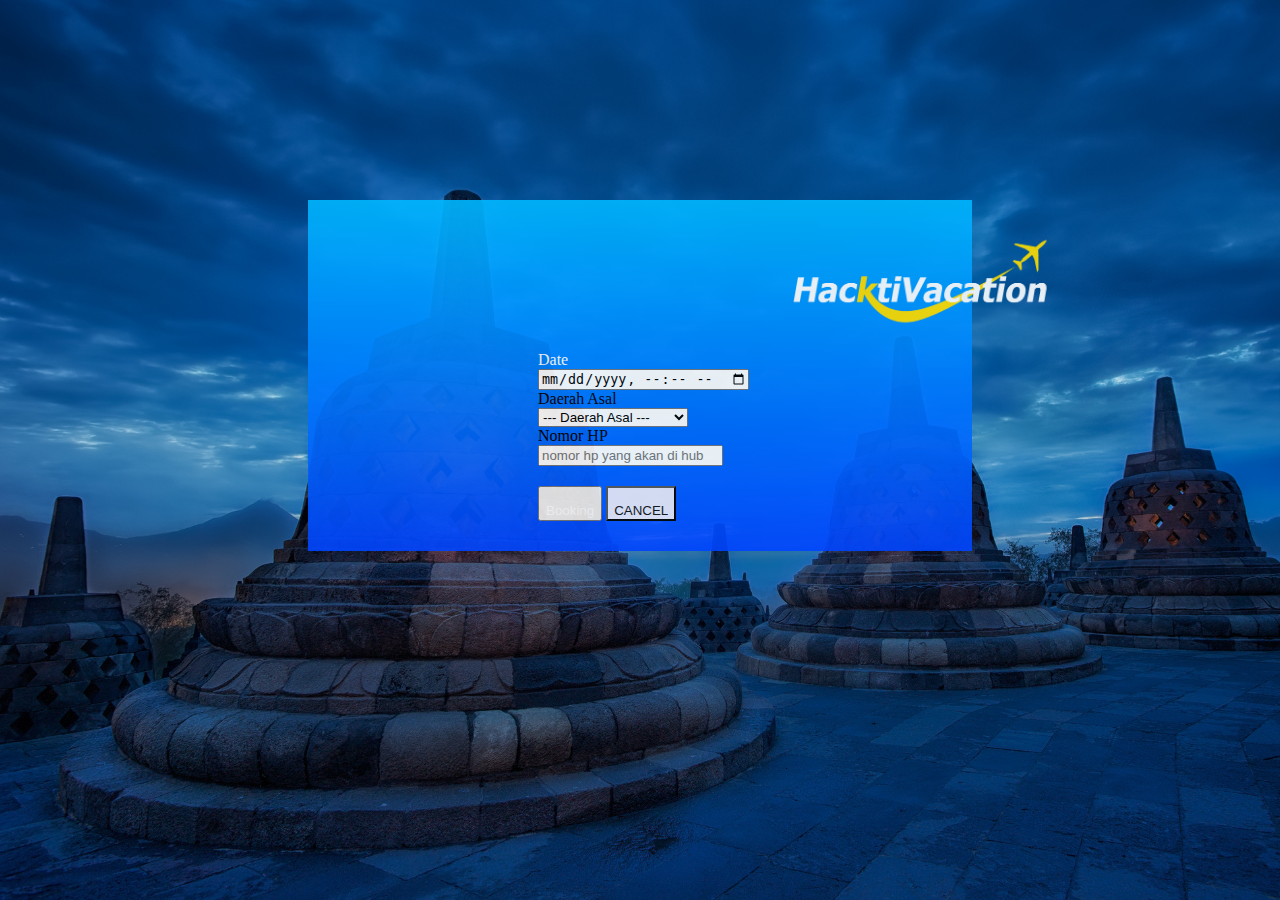
<file: form.html>
<!doctype html>
<html lang="en">

<head>
    <!-- Required meta tags -->
    <meta charset="utf-8">
    <meta name="viewport" content="width=device-width, initial-scale=1">

    <!-- Bootstrap CSS -->
    <link href="https://cdn.jsdelivr.net/npm/bootstrap@5.0.1/dist/css/bootstrap.min.css" rel="stylesheet"
        integrity="sha384-+0n0xVW2eSR5OomGNYDnhzAbDsOXxcvSN1TPprVMTNDbiYZCxYbOOl7+AMvyTG2x" crossorigin="anonymous">
    <link rel="stylesheet" href="./otherStyle.css">
    <title>Form</title>
    <style>
        body {
            background-image: url("./_Assets/shortBG.jpg");
            background-attachment: fixed;
            background-size: cover;
        }
    </style>
</head>

<body>

    <!-- form -->
    <section class="form">
        <form class="row g-3" onsubmit="send()">
            <img src="./_Assets/1.png" alt="">
            <div class="input-group input-group-sm mb-3">
                <!-- <div class="col-md-12">
          <label for="inputName" class="form-label" ><p class="fw-bold">Name</p></label>
          <input type="text" class="form-control" id="inputName">
        </div> -->
                <div id="loop" class="row">

                </div>
                <!-- <div class="col-md-12">
          <label for="inputGroupName" class="form-label" class="fw-bold"><p class="fw-bold">Group Name</p></label>
          <input type="text" class="form-control" id="inputGroupName">
        </div> -->

                <div class="col-md-12">
                    <label for="inputDate" class="form-label" class="fw-bold">
                        <p class="fw-bold">Date</p>
                    </label>
                    <input type="datetime-local" class="form-control" id="inputDate">
                </div>
                <div class="col-md-12 mt-2">
                    <label>Daerah Asal</label>
                    <select class="form-control" id="Departure">
                        <option>--- Daerah Asal ---</option>
                        <option value="Medan">Medan</option>
                        <option value="Padang">Padang</option>
                        <option value="Sumatera Barat">Sumatera Barat</option>
                        <option value="Lampung">Lampung</option>
                        <option value="Pontianak">Pontianak</option>
                        <option value="Jakarta">Jakarta</option>
                        <option value="Bandung">Bandung</option>
                        <option value="Semarang">Semarang</option>
                        <option value="Yogyakarta">Yogyakarta</option>
                        <option value="Surabaya">Surabaya</option>
                        <option value="Manado">Manado</option>
                        <option value="Makassar">Makassar</option>
                        <option value="Nusa Tenggara Timur">Nusa Tenggara Timur</option>
                        <option value="Maluku">Maluku</option>
                        <option value="Papua Barat">Papua Barat</option>
                    </select>
                </div>
                <div class="col-md-12 mt-2">Nomor HP
                    <input type="number" class="form-control" id="inputHp" placeholder="nomor hp yang akan di hubungi">
                </div>

                <div class="col-12">
                    <button type="submit" class="btn btn-warning" class="fw-bold">
                        <p class="fw-bold">Booking</p>
                    </button>
                    
                        <button type="button" class="btn" style="background-color: lavender;" class="fw-bold" onclick="back()">
                            <p  style="color: #111;">CANCEL</p>
                        </button>
                    
                </div>
            </div>
        </form>
    </section>
    <!-- form -->

    <!-- Optional JavaScript; choose one of the two! -->

    <!-- Option 1: Bootstrap Bundle with Popper -->
    <script src="https://cdn.jsdelivr.net/npm/bootstrap@5.0.1/dist/js/bootstrap.bundle.min.js"
        integrity="sha384-gtEjrD/SeCtmISkJkNUaaKMoLD0//ElJ19smozuHV6z3Iehds+3Ulb9Bn9Plx0x4"
        crossorigin="anonymous"></script>

    <!-- Option 2: Separate Popper and Bootstrap JS -->
    <!--
    <script src="https://cdn.jsdelivr.net/npm/@popperjs/core@2.9.2/dist/umd/popper.min.js" integrity="sha384-IQsoLXl5PILFhosVNubq5LC7Qb9DXgDA9i+tQ8Zj3iwWAwPtgFTxbJ8NT4GN1R8p" crossorigin="anonymous"></script>
    <script src="https://cdn.jsdelivr.net/npm/bootstrap@5.0.1/dist/js/bootstrap.min.js" integrity="sha384-Atwg2Pkwv9vp0ygtn1JAojH0nYbwNJLPhwyoVbhoPwBhjQPR5VtM2+xf0Uwh9KtT" crossorigin="anonymous"></script>
    -->
    <script>
        let tmp = '';
        let choosed = localStorage.getItem('place');
        let depart = document.getElementById('Departure').value;
        // alert(depart);
        let data = {
            custName: 'Imam Muttaqin', //customer name
            region: 'Bandung',
            choice: choosed,
            numberOfGroupMember: Number(localStorage.getItem('key')),
            groupList: [],
            dateOfDeparture: '21-Jun-2021',
            }
        let nama = [];
        for(let j = 0; j < data.numberOfGroupMember; j++){
            nama.push(document.getElementById(`inputName${j+1}`))
        }
        console.log(nama)
        let myFunc = () => {
            let getItem = Number(localStorage.getItem('key'))
            for (let i = 0; i < getItem ; i++) {

                tmp += `
                <div class="col-md-12">
                    <label for="inputName" class="form-label" ><p class="fw-bold">Name ${i + 1}</p></label>
                    <input type="text" class="form-control" id="inputName${i+1}">
                </div><br/>
                
                `

            }
            localStorage.clear()
            return tmp
        }

        document.getElementById('loop').innerHTML = myFunc()

        let back = () => {
            window.location.href = "index.html"
        }
        
        let ikan = [];
        let send = () => {
            for(let j = 0; j < data.numberOfGroupMember; j++){
                ikan.push(document.getElementById(`inputName${j+1}`))
            }
            console.log(document.getElementById(`inputName${j+1}`).value)
        }
    </script>
</body>

</html>
</file>
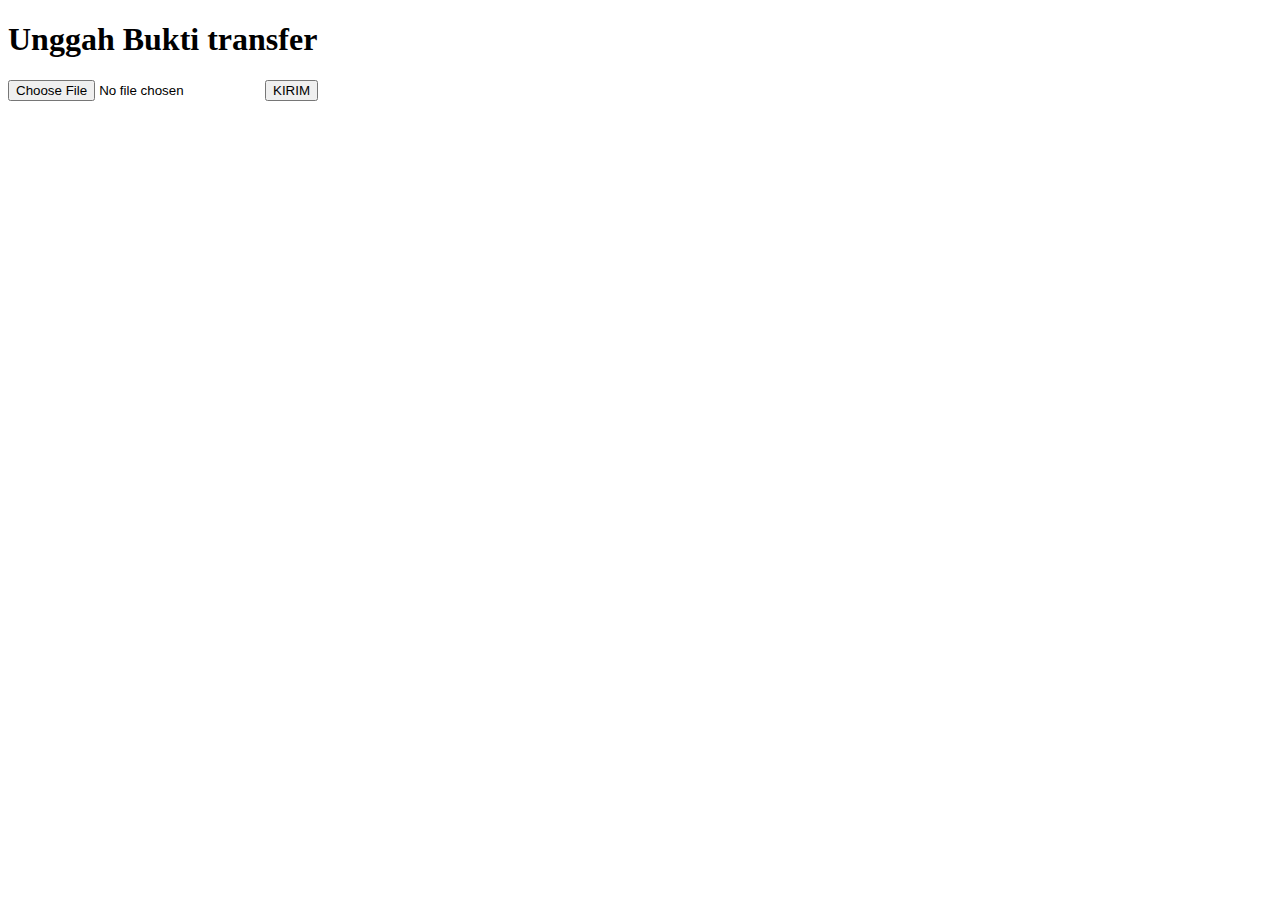
<file: result.html>
<!DOCTYPE html>
<html lang="en">
<head>
    <meta charset="UTF-8">
    <meta http-equiv="X-UA-Compatible" content="IE=edge">
    <meta name="viewport" content="width=device-width, initial-scale=1.0">
    <title>Document</title>
    <link href="https://cdn.jsdelivr.net/npm/bootstrap@5.0.1/dist/css/bootstrap.min.css" rel="stylesheet"
        integrity="sha384-+0n0xVW2eSR5OomGNYDnhzAbDsOXxcvSN1TPprVMTNDbiYZCxYbOOl7+AMvyTG2x" crossorigin="anonymous" />
</head>
<body>
    <div class="container mt-5">
        <form action="">
            <h1 class="mb-5">Unggah Bukti transfer</h1>
            <input type="file" class="form-control">
            <button class="btn btn-primary mt-5" onclick="notif()" type="button">KIRIM</button>
        </form>
    </div>

    <script>
        let notif = () => {
            alert('Terimakasih , kami akan menghubungi anda segera')
            window.location.href = "index.html"
        }
    </script>
</body>
</html>
</file>
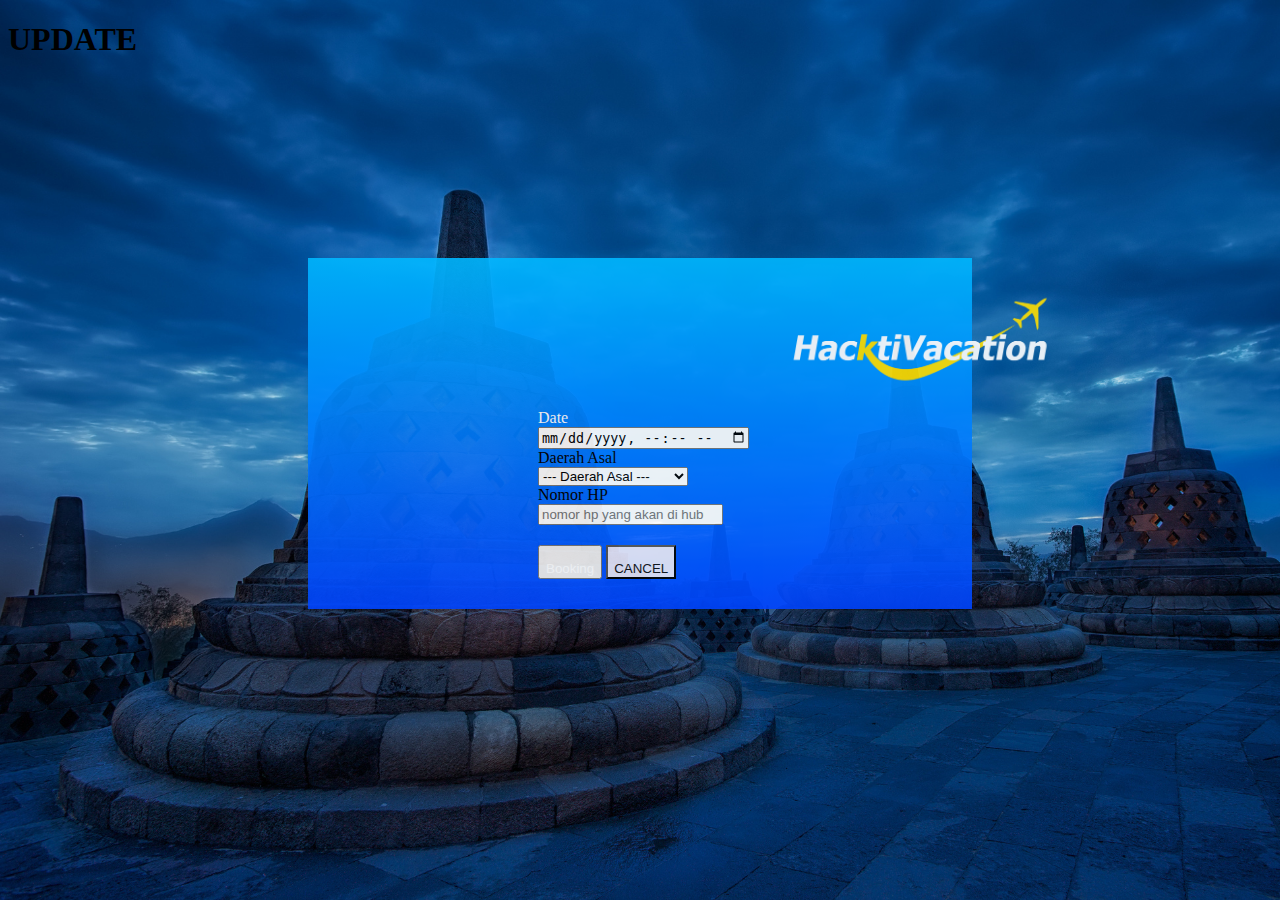
<file: update.html>
<!doctype html>
<html lang="en">

<head>
    <!-- Required meta tags -->
    <meta charset="utf-8">
    <meta name="viewport" content="width=device-width, initial-scale=1">

    <!-- Bootstrap CSS -->
    <link href="https://cdn.jsdelivr.net/npm/bootstrap@5.0.1/dist/css/bootstrap.min.css" rel="stylesheet"
        integrity="sha384-+0n0xVW2eSR5OomGNYDnhzAbDsOXxcvSN1TPprVMTNDbiYZCxYbOOl7+AMvyTG2x" crossorigin="anonymous">
    <link rel="stylesheet" href="./otherStyle.css">
    <title>Form</title>
    <style>
        body {
            background-image: url("./_Assets/shortBG.jpg");
            background-attachment: fixed;
            background-size: cover;
        }
    </style>
</head>

<body>

    <!-- form -->
    <h1>UPDATE</h1>
    <section class="form" >
        <form class="row g-3">
            <img src="./_Assets/1.png" alt="">
            <div class="input-group input-group-sm mb-3">
                <!-- <div class="col-md-12">
          <label for="inputName" class="form-label" ><p class="fw-bold">Name</p></label>
          <input type="text" class="form-control" id="inputName">
        </div> -->
                <div id="loop" class="row">

                </div>
                <!-- <div class="col-md-12">
          <label for="inputGroupName" class="form-label" class="fw-bold"><p class="fw-bold">Group Name</p></label>
          <input type="text" class="form-control" id="inputGroupName">
        </div> -->

                <div class="col-md-12">
                    <label for="inputDate" class="form-label" class="fw-bold">
                        <p class="fw-bold">Date</p>
                    </label>
                    <input type="datetime-local" class="form-control" id="inputDate" required>
                </div>
                <div class="col-md-12 mt-2">
                    <label>Daerah Asal</label>
                    <select class="form-control" id="Departure" required>
                        <option>--- Daerah Asal ---</option>
                        <option value="Medan">Medan</option>
                        <option value="Padang">Padang</option>
                        <option value="Sumatera Barat">Sumatera Barat</option>
                        <option value="Lampung">Lampung</option>
                        <option value="Pontianak">Pontianak</option>
                        <option value="Jakarta">Jakarta</option>
                        <option value="Bandung">Bandung</option>
                        <option value="Semarang">Semarang</option>
                        <option value="Yogyakarta">Yogyakarta</option>
                        <option value="Surabaya">Surabaya</option>
                        <option value="Manado">Manado</option>
                        <option value="Makassar">Makassar</option>
                        <option value="Nusa Tenggara Timur">Nusa Tenggara Timur</option>
                        <option value="Maluku">Maluku</option>
                        <option value="Papua Barat">Papua Barat</option>
                    </select>
                </div>
                <div class="col-md-12 mt-2">Nomor HP
                    <input type="number" class="form-control" id="inputHp" placeholder="nomor hp yang akan di hubungi" required>
                </div>

                <div class="col-12">
                    <button type="button" class="btn btn-warning" class="fw-bold" onclick="send()">
                        <p class="fw-bold">Booking</p>
                    </button>

                    <button type="button" class="btn" style="background-color: lavender;" class="fw-bold"
                        onclick="back()">
                        <p style="color: #111;">CANCEL</p>
                    </button>

                </div>
            </div>
        </form>
    </section>
    <!-- form -->

    <!-- Optional JavaScript; choose one of the two! -->

    <!-- Option 1: Bootstrap Bundle with Popper -->
    <script src="https://cdn.jsdelivr.net/npm/bootstrap@5.0.1/dist/js/bootstrap.bundle.min.js"
        integrity="sha384-gtEjrD/SeCtmISkJkNUaaKMoLD0//ElJ19smozuHV6z3Iehds+3Ulb9Bn9Plx0x4"
        crossorigin="anonymous"></script>

    <!-- Option 2: Separate Popper and Bootstrap JS -->
    <!--
    <script src="https://cdn.jsdelivr.net/npm/@popperjs/core@2.9.2/dist/umd/popper.min.js" integrity="sha384-IQsoLXl5PILFhosVNubq5LC7Qb9DXgDA9i+tQ8Zj3iwWAwPtgFTxbJ8NT4GN1R8p" crossorigin="anonymous"></script>
    <script src="https://cdn.jsdelivr.net/npm/bootstrap@5.0.1/dist/js/bootstrap.min.js" integrity="sha384-Atwg2Pkwv9vp0ygtn1JAojH0nYbwNJLPhwyoVbhoPwBhjQPR5VtM2+xf0Uwh9KtT" crossorigin="anonymous"></script>
    -->
    <script>
        let tmp = '';
        let choosed = localStorage.getItem('place');
        let depart = document.getElementById('Departure').value;
        // alert(depart);
        // let data = {
        //     custName: 'Imam Muttaqin', //customer name
        //     region: 'Bandung',
        //     choice: choosed,
        //     numberOfGroupMember: Number(localStorage.getItem('key')),
        //     groupList: [],
        //     dateOfDeparture: '21-Jun-2021',
        // }
        // let nama = [];

        // for (let j = 0; j < data.numberOfGroupMember; j++) {
        //     nama.push(document.getElementById(`inputName${j + 1}`))
        // }
        let getItem = 0
        let myFunc = () => {
            getItem = Number(localStorage.getItem('key'))
            for (let i = 0; i < getItem; i++) {

                tmp += `
                <div class="col-md-12">
                    <label for="inputName" class="form-label" ><p class="fw-bold">Name ${i + 1}</p></label>
                    <input type="text" class="form-control" id="inputName${i + 1}" required>
                </div><br/>
                
                `

            }
            localStorage.clear()
            return tmp
        }

        document.getElementById('loop').innerHTML = myFunc()

        let back = () => {
            window.location.href = "index.html"
        }

        // let ikan = [];
        // let send = () => {
        //     for(let j = 0; j < data.numberOfGroupMember; j++){
        //         ikan.push(document.getElementById(`inputName${j+1}`))
        //     }
        //     console.log(document.getElementById(`inputName${j+1}`).value)
        // }

        let nameDB = []
        let asalDaerah = ''
        let date = ''
        let hp = ''
        let send = () => {
            hp = document.getElementById('inputHp').value
            asalDaerah = document.getElementById('Departure').value
            date = document.getElementById('inputDate').value

            for (let j = 0; j < getItem ; j++) {
                let user = document.getElementById(`inputName${j + 1}`).value
                nameDB.push(user)    
            }

            // let data = {
            //     custName: nameDB[0], //customer name
            //     region: asalDaerah,
            //     timetoFly: date,
            //     choice: choosed,
            //     numberOfGroupMember: Number(localStorage.getItem('key')),
            //     groupList: nameDB,
            //     dateOfDeparture: '21-Jun-2021',
            // }

            localStorage.setItem('payloadName' , nameDB)
            localStorage.setItem('payloadRegion' , asalDaerah)
            localStorage.setItem('payloadTime' , date)
            localStorage.setItem('payloadHP' , hp)
            localStorage.setItem('payloadChoice' , choosed)
            localStorage.setItem('payloadSumperson' , getItem)
            
            alert('data terkirim')
            
            window.location.href = "wishlist.html"
        }
    </script>

</body>

</html>
</file>
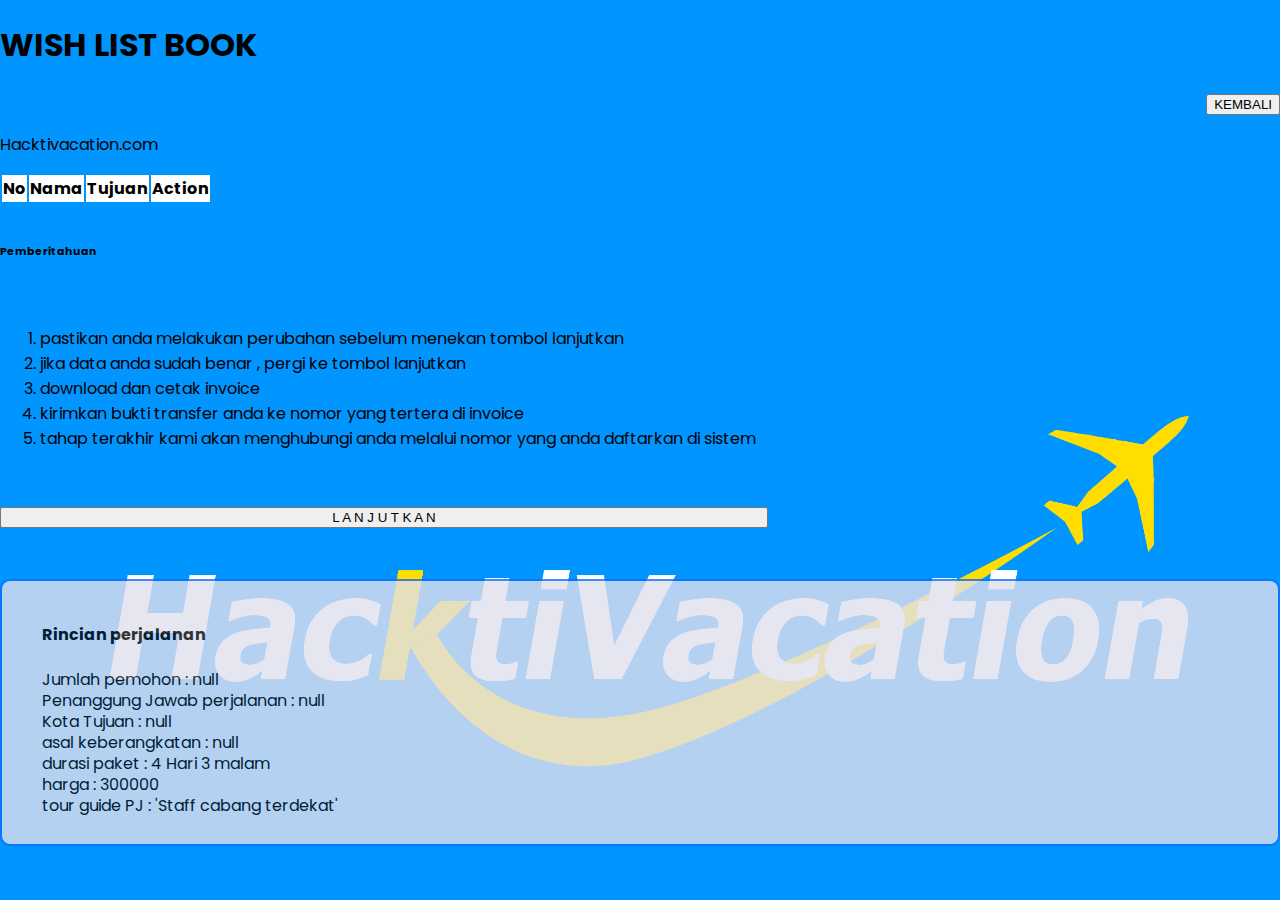
<file: wishlist.html>
<!DOCTYPE html>
<html lang="en">

<head>
    <meta charset="UTF-8">
    <meta http-equiv="X-UA-Compatible" content="IE=edge">
    <meta name="viewport" content="width=device-width, initial-scale=1.0">
    <title>wishList</title>
    <link href="https://fonts.googleapis.com/css2?family=Poppins:wght@100;200;300;400;500;600;700;800;900&display=swap"
        rel="stylesheet" />
    <link href="https://cdn.jsdelivr.net/npm/bootstrap@5.0.1/dist/css/bootstrap.min.css" rel="stylesheet"
        integrity="sha384-+0n0xVW2eSR5OomGNYDnhzAbDsOXxcvSN1TPprVMTNDbiYZCxYbOOl7+AMvyTG2x" crossorigin="anonymous" />
    <link rel="stylesheet" href="./_Assets/style/style.css" />
    <link rel="stylesheet" href="https://cdn.jsdelivr.net/npm/bootstrap-icons@1.5.0/font/bootstrap-icons.css" />

    <style>
        body {
            /* background-color: lavender; */
            background: url(./_Assets/logo.jpg);
            background-size: cover;
            background-position: 0px -30px;
            
        }
        #explanations {
            margin-top: 40px;
        }

        .btnNext {
            margin-top: 40px;
            width: 60%;
        }
        .boxTotal {
            background-color: #e1e0ee;
            padding: 20px 40px;
            border-radius: 10px;
            position: relative;
            top: 50px;
            border: 2px solid #0d6efd;
            opacity: 0.8;
        }
        .boxTotal h4{
            margin-bottom: 30px;
        }
        .boxTotal p {
            line-height: 5px;
        }
        .c {
            text-align: center;
        }
        tr td {
            color: white;
        }
    </style>
</head>

<body>
    <div class="container">
        <div class="row mt-5">
            <div class="col-6">
                <h1 class="text-white">WISH LIST BOOK</h1>
            </div>
            <div class="col-6" style="text-align: right;">
                <a href="index.html"><button class="btn btn-primary">KEMBALI</button></a>
            </div>
        </div>
        <p class="text-muted">Hacktivacation.com</p>
        <table class="table table-bordered">
            <thead style="background-color: white;">
                <tr>
                    <th scope="col">No</th>
                    <th scope="col">Nama</th>
                    <th scope="col">Tujuan</th>
                    <th scope="col" class="c">Action</th>
                </tr>
            </thead>
            <tbody id="cetak">
                
            </tbody>
        </table>
        <div class="row" id="explanations" style="margin-bottom: 100px;">
            <div class="col-6">
                <section>
                    <h6 class="text-white">Pemberitahuan</h6>
                    <br>
                    <ol>
                        <li class="text-white">pastikan anda melakukan perubahan sebelum menekan tombol lanjutkan</li>
                        <li class="text-white">jika data anda sudah benar , pergi ke tombol lanjutkan</li>
                        <li class="text-white">download dan cetak invoice</li>
                        <li class="text-white">kirimkan bukti transfer anda ke nomor yang tertera di invoice</li>
                        <li class="text-white">tahap terakhir kami akan menghubungi anda melalui nomor yang anda daftarkan di sistem</li>
                    </ol>
                    <button class="btn btn-success btnNext" onclick="output()">L A N J U T K A N</button>
                </section>
            </div>
            <div class="col-6">
                <div class="boxTotal" id="total">
                    
                </div>
            </div>
        </div>
    </div>
    <script>
        let getName = localStorage.getItem('payloadName')

        let basket = ''
        let arrName = []
        getName += ','
        for (let a = 0; a < getName.length; a++) {

            if (getName[a] === ','){
                arrName.push(basket)
                basket = ''
            } else {
                basket += getName[a]
            }
            
        }




        let getRegion = localStorage.getItem('payloadRegion')
        let getTime = localStorage.getItem('payloadTime')
        let gethp = localStorage.getItem('payloadHP')
        let getChoice = localStorage.getItem('payloadChoice')
        let getSumperson = localStorage.getItem('payloadSumperson')
        // console.log(arrName)
        // console.log(getRegion)
        // console.log(getTime)
        // console.log(getChoice)
        // console.log(gethp)
        // console.log(getSumperson)

        let newPayload = {
                custName: arrName[0], //customer name
                region: getRegion,
                timetoFly: getTime,
                choice: getChoice,
                numberOfGroupMember: getSumperson,
                groupList: arrName,
                hp: gethp
            }

            console.log(newPayload)

        localStorage.clear()

        let myFunc2 = () => {
            getItem = Number(localStorage.getItem('key'))
            let tmp = ''
            for (let i = 0; i < getSumperson; i++) {

                tmp += `
                <tr>
                    <td scope="row">${i + 1}</td>
                    <td>${arrName[i]}</td>
                    <td>${getChoice}</td>
                    <td class="c"><a href="#"><button class="btn btn-sm btn-warning text-white "><i class="bi bi-pencil-square"></i>
                                UPDATE</button></a> <a href=""><button class="btn btn-sm btn-danger" type="button" onclick="Del()"><i
                                    class="bi bi-trash-fill"></i> DELETE</button></a></td>
                </tr>
                
                `

            }
            console.log(tmp)
            return tmp
        }

        document.getElementById('cetak').innerHTML = myFunc2()

        let tmp2 = ''
        let printRincian = () => {
            tmp2 += `
                    <h4>Rincian perjalanan</h4>
                    <p>Jumlah pemohon : ${newPayload.numberOfGroupMember}</p>
                    <p>Penanggung Jawab perjalanan : ${newPayload.custName}</p>
                    <p>Kota Tujuan : ${newPayload.choice}</p>
                    <p>asal keberangkatan : ${newPayload.region}</p>
                    <p>durasi paket : 4 Hari 3 malam</p>
                    <p>harga : 300000</p>
                    <p>tour guide PJ : 'Staff cabang terdekat'</p>
            `

            return tmp2
        }

        document.getElementById('total').innerHTML = printRincian()

        let output = () => {
            window.print()
            window.location.href = "result.html"
        }

        let Del = (e) => {
            let ask = confirm('apakah anda ingin menghapus data ini ?')
            // alert(id)
            if (ask){
                // alert(id)
                arrName.pop()
                getSumperson -= 1
                document.getElementById('cetak').innerHTML = ''
                document.getElementById('cetak').innerHTML = myFunc2()
                
                event.preventDefault();

            } else {
                event.preventDefault();
            }
        
        }
        
    </script>
</body>

</html>
</file>
<file: otherStyle.css>
form{
    margin: 0 200px;
    margin-top: 200px;  
    padding: 30px;
}
.form img {
   width: 300px;
   height: 107px; 
   margin-bottom: 0%;
   margin-left: 230px; 
}
.form {
    margin :0 300px;
    background-image: linear-gradient(to bottom, rgb(0, 183, 255), rgb(0, 68, 255)) ;
    opacity: 0.9;
}

form label p {
    margin-bottom: 0;
    margin-top: 10px;
    color : white;
}

form button {
    margin-top: 20px;
}

form button p {
    margin-bottom: 0;
    color :rgb(255, 255, 255);
}
</file>
<file: _Assets/style/style.css>
*{
    scroll-behavior: smooth;
}
body {
    margin: 0;
    font-family: poppins;
}

#banner {
    min-width: 100%;
    min-height: 100vh;
    background : url('../bgMain.jpg');

    background-size: cover;
}
/* background-image: url(https://www.radoriza.com/wp-content/uploads/2019/02/pantai-nihiwatu-sumba.jpg); */
#banner .bannerBox {
    position: relative;
    top: 100px;
}
#banner .bannerBox h1 {
    color: #fff;
    font-weight: 600;
    font-size: 30px;
}

#logoImg {
    margin-bottom: 50px;
}

#destination {
    min-width: 100%;
    min-height: 500px;
}


#destination #promo{
    margin-top: 50px;
}

#destination #promo h3{
    font-weight: 800;
    margin-bottom: 20px;
}
#destination #promo p {
    line-height: 5px;
}
.bRadius {
    border-radius: 10px 10px 0 0!important;
    max-height: 120px;
}








 








.text-focus-in {
	-webkit-animation: text-focus-in 2s cubic-bezier(0.550, 0.085, 0.680, 0.530) both;
	        animation: text-focus-in 2s cubic-bezier(0.550, 0.085, 0.680, 0.530) both;
}
.startHere {
    margin-top: 40px;
}

#sideBanner {
    position: relative;
    top: 350px;
    min-width: 300px;
    min-height: 500px;
    background: url('https://i.pinimg.com/originals/9e/68/95/9e689581a983e3292f52ceb304d436fb.jpg');
    background-size: cover;
    box-shadow: 1px 3px 35px black;
    position: relative;
}

#sideBanner .boxSide {
    position: absolute;
    bottom: 20px;
    left: 40px;
}

.fs16 {
    font-size: 16px;
}

.boxText {
    position: absolute;
    background: white;
    bottom: 20px;
    left: 20px;
    padding: 0px 10px;
    height: 27px;
    border-radius: 2px;
}

.place {
    min-height: 700px;
    /* background-color: lavender; */
    background: url('../laut.jpg');
    /* background: url('https://images.unsplash.com/photo-1505228395891-9a51e7e86bf6?ixid=MnwxMjA3fDB8MHxwaG90by1wYWdlfHx8fGVufDB8fHx8&ixlib=rb-1.2.1&auto=format&fit=crop&w=1490&q=80'); */
    background-size: cover;
    background-attachment: fixed;
    padding: 90px 0;
    position: relative;
    z-index: 10;
    overflow: hidden;
}

.photo {
    max-height: 400px;
    margin: 10px;
    height: 250px;
    border-radius: 5px;
    margin-top: 20px;
    overflow: hidden;
    padding: 0px;
    /* box-shadow: 2px 12px 45px black; */
    position: relative;
    transition: 0.2s;
}
 .photo:hover {
    filter: drop-shadow(5px 5px 10px blue);
}
.photo img {
    width: 100%;
    height: 400px;
}

#decorationImg {
    position: absolute;
    top: 0px;
    right: -100px;
    /* left: -10px; */
    width: 50%;
    z-index: -10;
    /* opacity: 0.3; */
}

#ourPartner {
    min-width: 100%;
    min-height: 300px;
    background-color: white;
    padding: 70px 0;
}
#ourPartner ul li {
    display: inline-block;
    margin-right: 30px;
}

#ourPartner ul li .networkImg{
    width: 150px;
    height: 150px;
    overflow: hidden;
}

footer {
    min-width: 100%;
    min-height: 150px;
    background-color: black;
    padding: 70px 0;
}

footer h5 {
    margin-bottom: 40px;
}

footer p {
    line-height: 5px;
}

@-webkit-keyframes text-focus-in {
    0% {
      -webkit-filter: blur(12px);
              filter: blur(12px);
      opacity: 0;
    }
    100% {
      -webkit-filter: blur(0px);
              filter: blur(0px);
      opacity: 1;
    }
  }
  @keyframes text-focus-in {
    0% {
      -webkit-filter: blur(12px);
              filter: blur(12px);
      opacity: 0;
    }
    100% {
      -webkit-filter: blur(0px);
              filter: blur(0px);
      opacity: 1;
    }
  }
</file>
